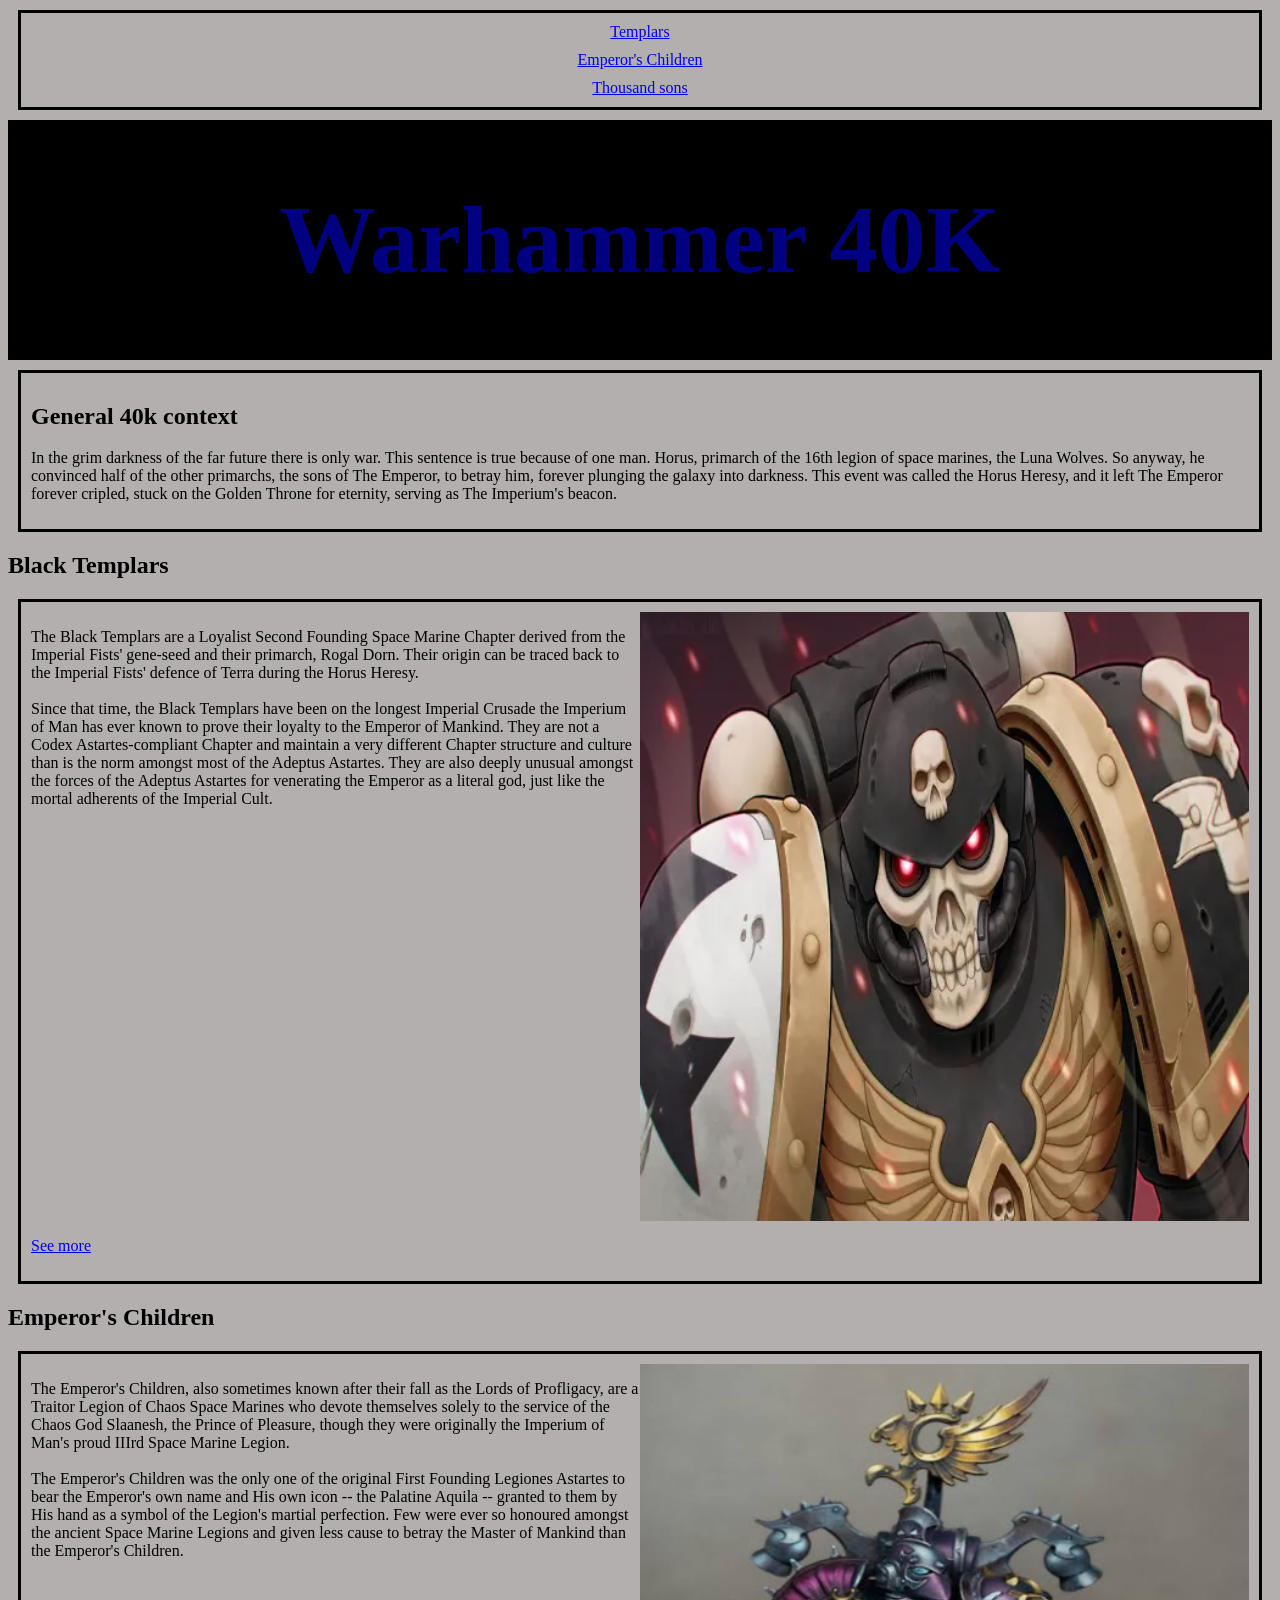
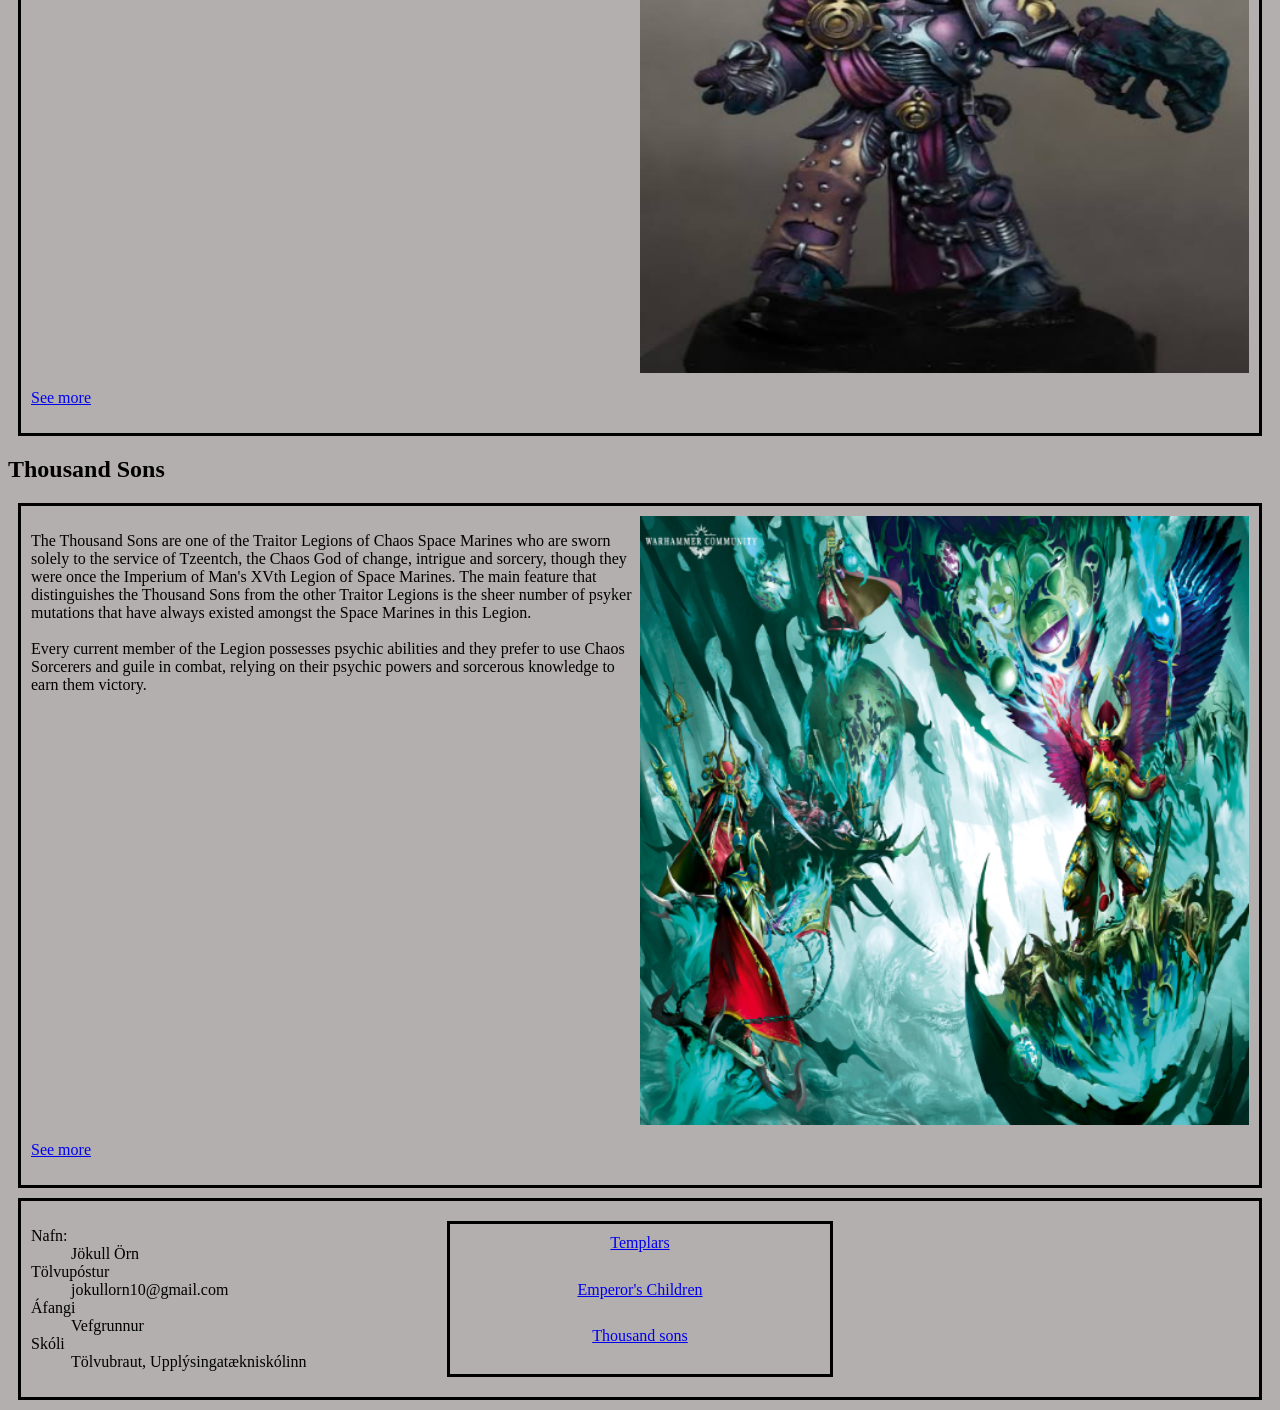
<file: index.html>
<!DOCTYPE html>
<html lang="en">
<head>
    <meta charset="UTF-8">
    <meta name="viewport" content="width=device-width, initial-scale=1.0">
    <title>Document</title>
    <link rel="stylesheet" href="styles.css">
</head>
<body>
    <nav>
        <ul class="top">
            <a href="#Templars">Templars</a>
            <a href="#EC">Emperor's Children</a>
            <a href="#Tsons">Thousand sons</a>
        </ul>
    </nav>
    <header>
        <h1>Warhammer 40K</h1>
    </header>
    <section>
        <div class="emperor">
            <h2>General 40k context</h2>
            <p>In the grim darkness of the far future there is only war. This sentence is true because of one man. Horus, primarch of the 16th legion of space marines, the Luna Wolves. So anyway, he convinced half of the other primarchs, the sons of The Emperor, to betray him, forever plunging the galaxy into darkness. This event was called the Horus Heresy, and it left The Emperor forever cripled, stuck on the Golden Throne for eternity, serving as The Imperium's beacon.</table></p>
        </div>
    </section>

    <h2>Black Templars</h2>
    <article id="Templars">
        
        <p>The Black Templars are a Loyalist Second Founding Space Marine Chapter derived from the Imperial Fists' gene-seed and their primarch, Rogal Dorn. Their origin can be traced back to the Imperial Fists' defence of Terra during the Horus Heresy.
        <br><br>Since that time, the Black Templars have been on the longest Imperial Crusade the Imperium of Man has ever known to prove their loyalty to the Emperor of Mankind. They are not a Codex Astartes-compliant Chapter and maintain a very different Chapter structure and culture than is the norm amongst most of the Adeptus Astartes. They are also deeply unusual amongst the forces of the Adeptus Astartes for venerating the Emperor as a literal god, just like the mortal adherents of the Imperial Cult.</p>
        <div class="Templars-img">
            <img src="myndir/camille-hubert-final.webp" alt="Black Templars" width="300" height="300">
        </div>
        <p><a href="../Verkefni7/Templars.html">See more</a></p>
    </article>

    <h2>Emperor's Children</h2>
    <article id="EC">
        <p>The Emperor's Children, also sometimes known after their fall as the Lords of Profligacy, are a Traitor Legion of Chaos Space Marines who devote themselves solely to the service of the Chaos God Slaanesh, the Prince of Pleasure, though they were originally the Imperium of Man's proud IIIrd Space Marine Legion.
        <br><br>The Emperor's Children was the only one of the original First Founding Legiones Astartes to bear the Emperor's own name and His own icon -- the Palatine Aquila -- granted to them by His hand as a symbol of the Legion's martial perfection. Few were ever so honoured amongst the ancient Space Marine Legions and given less cause to betray the Master of Mankind than the Emperor's Children.</p>
        <div class="EC-img">
            <img src="myndir/punch.png" alt="Emperor's Children" width="300" height="300">
        </div>
        <p><a href="../Verkefni7/EC.html">See more</a></p>
    </article>

    <h2>Thousand Sons</h2>
    <article id="Tsons">
        <p>The Thousand Sons are one of the Traitor Legions of Chaos Space Marines who are sworn solely to the service of Tzeentch, the Chaos God of change, intrigue and sorcery, though they were once the Imperium of Man's XVth Legion of Space Marines. The main feature that distinguishes the Thousand Sons from the other Traitor Legions is the sheer number of psyker mutations that have always existed amongst the Space Marines in this Legion.
        <br><br>Every current member of the Legion possesses psychic abilities and they prefer to use Chaos Sorcerers and guile in combat, relying on their psychic powers and sorcerous knowledge to earn them victory.</p>
        <div class="Tsons-img">
            <img src="myndir/Birdman.png" alt="Thousand Sons" width="300" height="300">
        </div>
        <p><a href="../Verkefni7/Tsons.html">See more</a></p>
    </article>

    <footer>
        <dl>
		    <dt>Nafn:</dt>
				<dd>Jökull Örn</dd>
			<dt>Tölvupóstur</dt>
				<dd>jokullorn10@gmail.com</dd>
			<dt>Áfangi</dt>
				<dd>Vefgrunnur</dd>
			<dt>Skóli</dt>
				<dd>Tölvubraut, Upplýsingatækniskólinn</dd>
        </dl>
        
        <ul>
            <a href="#Templars">Templars</a>
            <a href="#EC">Emperor's Children</a>
            <a href="#Tsons">Thousand sons</a>
        </ul>
        

        <iframe src="https://www.google.com/maps/embed?pb=!1m18!1m12!1m3!1d2476.5457795601346!2d-0.03982675962258121!3d51.63152920174589!2m3!1f0!2f0!3f0!3m2!1i1024!2i768!4f13.1!3m3!1m2!1s0x48761e4fdacbbaa7%3A0x508a42dba3dbd134!2sLee%20Valley%20Athletics%20Centre!5e0!3m2!1sen!2sis!4v1791466801771!5m2!1sen!2sis" width="600" height="450" style="border:0;" allowfullscreen="" loading="lazy" referrerpolicy="strict-origin-when-cross-origin"></iframe>
    </footer>
</body>
</html>
</file>
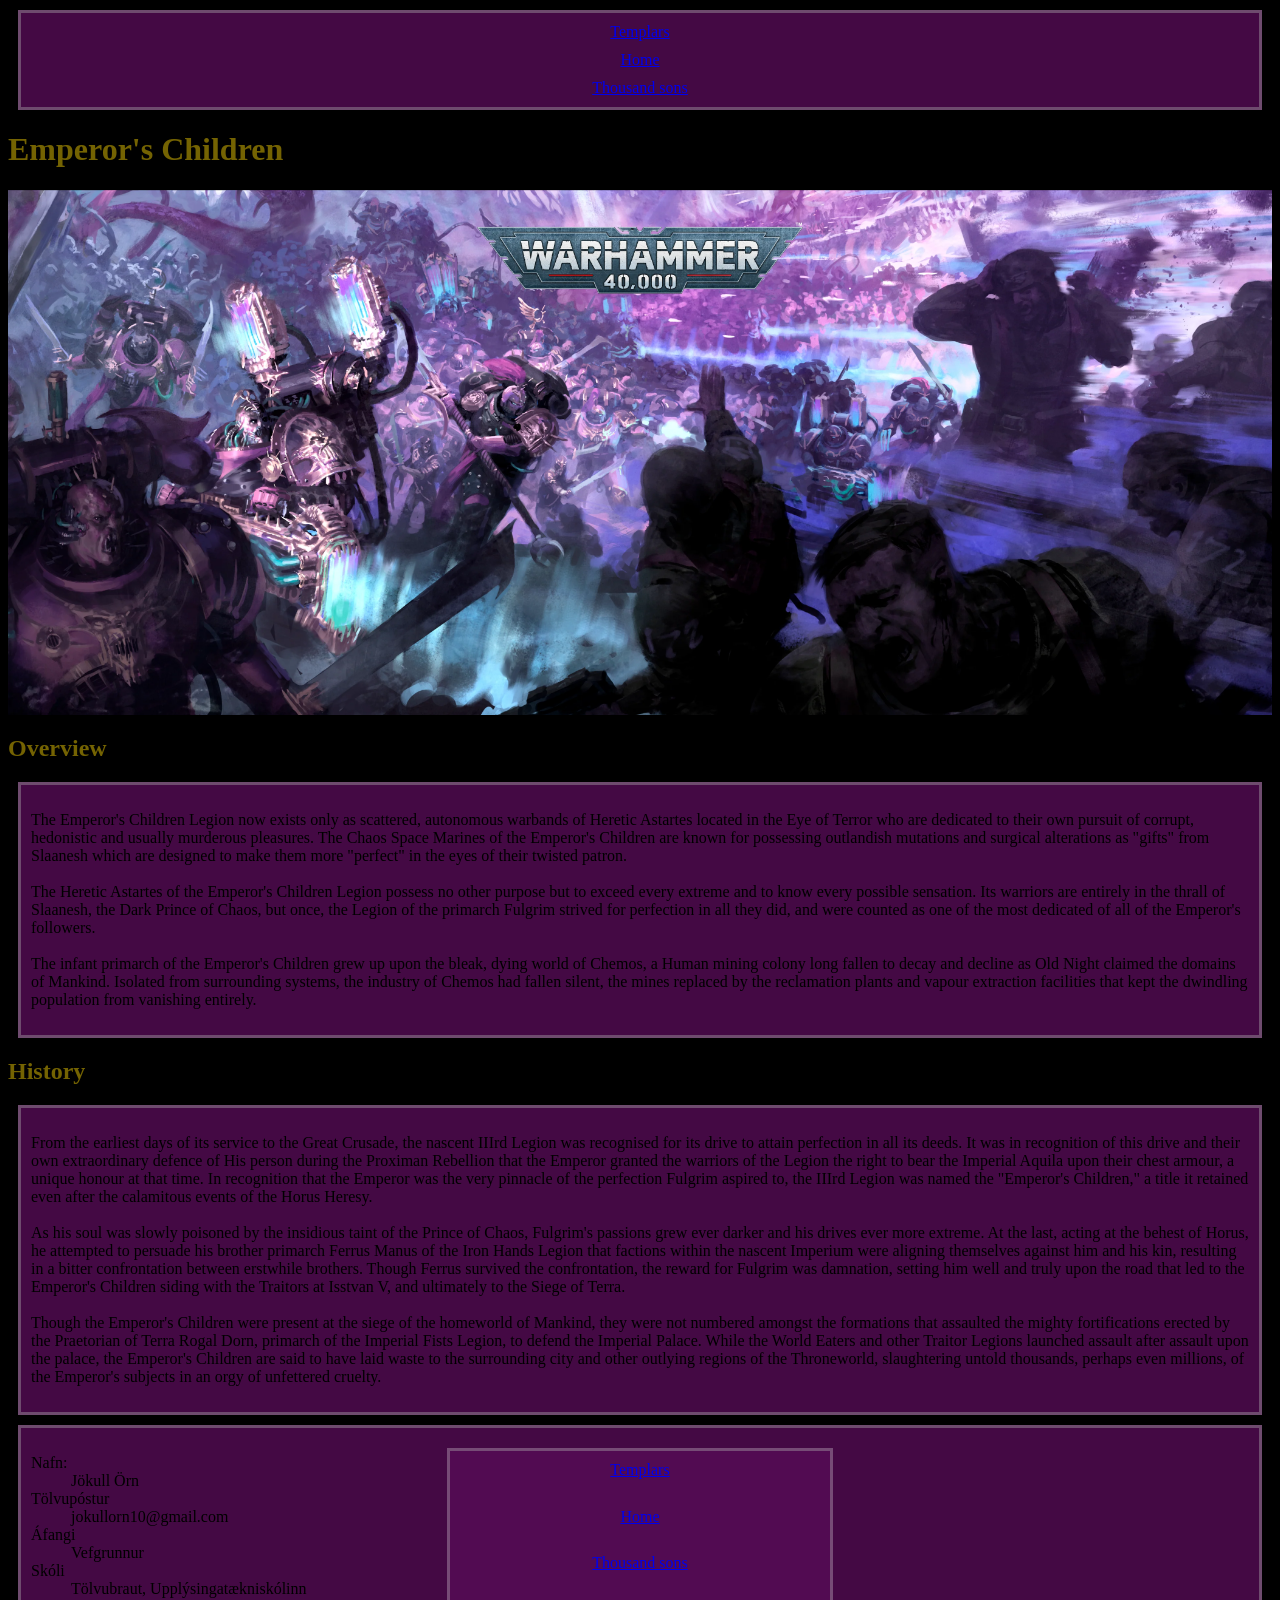
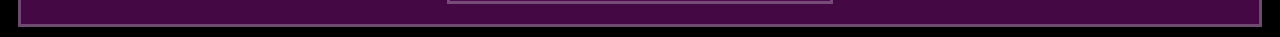
<file: EC.html>
<!DOCTYPE html>
<html lang="en">
<head>
    <meta charset="UTF-8">
    <meta name="viewport" content="width=device-width, initial-scale=1.0">
    <title>Document</title>
    <link rel="stylesheet" href="EC.css">
</head>
<body>
    <nav>
        <ul class="top">
            <a href="../Verkefni7/Templars.html">Templars</a>
            <a href="../Verkefni7/index.html">Home</a>
            <a href="../Verkefni7/Tsons.html">Thousand sons</a>
        </ul>
    </nav>

    <header>
        <h1>Emperor's Children</h1>
    </header>
    <img src="myndir/EC_banner.webp" alt="Emperor's Children" width="960px" height="300px">
    <h2>Overview</h2>
    <article>
        <p>The Emperor's Children Legion now exists only as scattered, autonomous warbands of Heretic Astartes located in the Eye of Terror who are dedicated to their own pursuit of corrupt, hedonistic and usually murderous pleasures. The Chaos Space Marines of the Emperor's Children are known for possessing outlandish mutations and surgical alterations as "gifts" from Slaanesh which are designed to make them more "perfect" in the eyes of their twisted patron.
        <br><br>The Heretic Astartes of the Emperor's Children Legion possess no other purpose but to exceed every extreme and to know every possible sensation. Its warriors are entirely in the thrall of Slaanesh, the Dark Prince of Chaos, but once, the Legion of the primarch Fulgrim strived for perfection in all they did, and were counted as one of the most dedicated of all of the Emperor's followers.
        <br><br>The infant primarch of the Emperor's Children grew up upon the bleak, dying world of Chemos, a Human mining colony long fallen to decay and decline as Old Night claimed the domains of Mankind. Isolated from surrounding systems, the industry of Chemos had fallen silent, the mines replaced by the reclamation plants and vapour extraction facilities that kept the dwindling population from vanishing entirely.</p>
    </article>
    <h2>History</h2>
    <article>
        <p>From the earliest days of its service to the Great Crusade, the nascent IIIrd Legion was recognised for its drive to attain perfection in all its deeds. It was in recognition of this drive and their own extraordinary defence of His person during the Proximan Rebellion that the Emperor granted the warriors of the Legion the right to bear the Imperial Aquila upon their chest armour, a unique honour at that time. In recognition that the Emperor was the very pinnacle of the perfection Fulgrim aspired to, the IIIrd Legion was named the "Emperor's Children," a title it retained even after the calamitous events of the Horus Heresy.
        <br><br>As his soul was slowly poisoned by the insidious taint of the Prince of Chaos, Fulgrim's passions grew ever darker and his drives ever more extreme. At the last, acting at the behest of Horus, he attempted to persuade his brother primarch Ferrus Manus of the Iron Hands Legion that factions within the nascent Imperium were aligning themselves against him and his kin, resulting in a bitter confrontation between erstwhile brothers. Though Ferrus survived the confrontation, the reward for Fulgrim was damnation, setting him well and truly upon the road that led to the Emperor's Children siding with the Traitors at Isstvan V, and ultimately to the Siege of Terra.
        <br><br>Though the Emperor's Children were present at the siege of the homeworld of Mankind, they were not numbered amongst the formations that assaulted the mighty fortifications erected by the Praetorian of Terra Rogal Dorn, primarch of the Imperial Fists Legion, to defend the Imperial Palace. While the World Eaters and other Traitor Legions launched assault after assault upon the palace, the Emperor's Children are said to have laid waste to the surrounding city and other outlying regions of the Throneworld, slaughtering untold thousands, perhaps even millions, of the Emperor's subjects in an orgy of unfettered cruelty.</p>
    </article>

        <footer>
        <dl>
		    <dt>Nafn:</dt>
				<dd>Jökull Örn</dd>
			<dt>Tölvupóstur</dt>
				<dd>jokullorn10@gmail.com</dd>
			<dt>Áfangi</dt>
				<dd>Vefgrunnur</dd>
			<dt>Skóli</dt>
				<dd>Tölvubraut, Upplýsingatækniskólinn</dd>
        </dl>
        
        <ul>
            <a href="../Verkefni7/Templars.html">Templars</a>
            <a href="../Verkefni7/index.html">Home</a>
            <a href="../Verkefni7/Tsons.html">Thousand sons</a>
        </ul>
        

        <iframe src="https://www.google.com/maps/embed?pb=!1m18!1m12!1m3!1d2476.5457795601346!2d-0.03982675962258121!3d51.63152920174589!2m3!1f0!2f0!3f0!3m2!1i1024!2i768!4f13.1!3m3!1m2!1s0x48761e4fdacbbaa7%3A0x508a42dba3dbd134!2sLee%20Valley%20Athletics%20Centre!5e0!3m2!1sen!2sis!4v1791466801771!5m2!1sen!2sis" width="600" height="450" style="border:0;" allowfullscreen="" loading="lazy" referrerpolicy="strict-origin-when-cross-origin"></iframe>
    </footer>
</body>
</html>
</file>
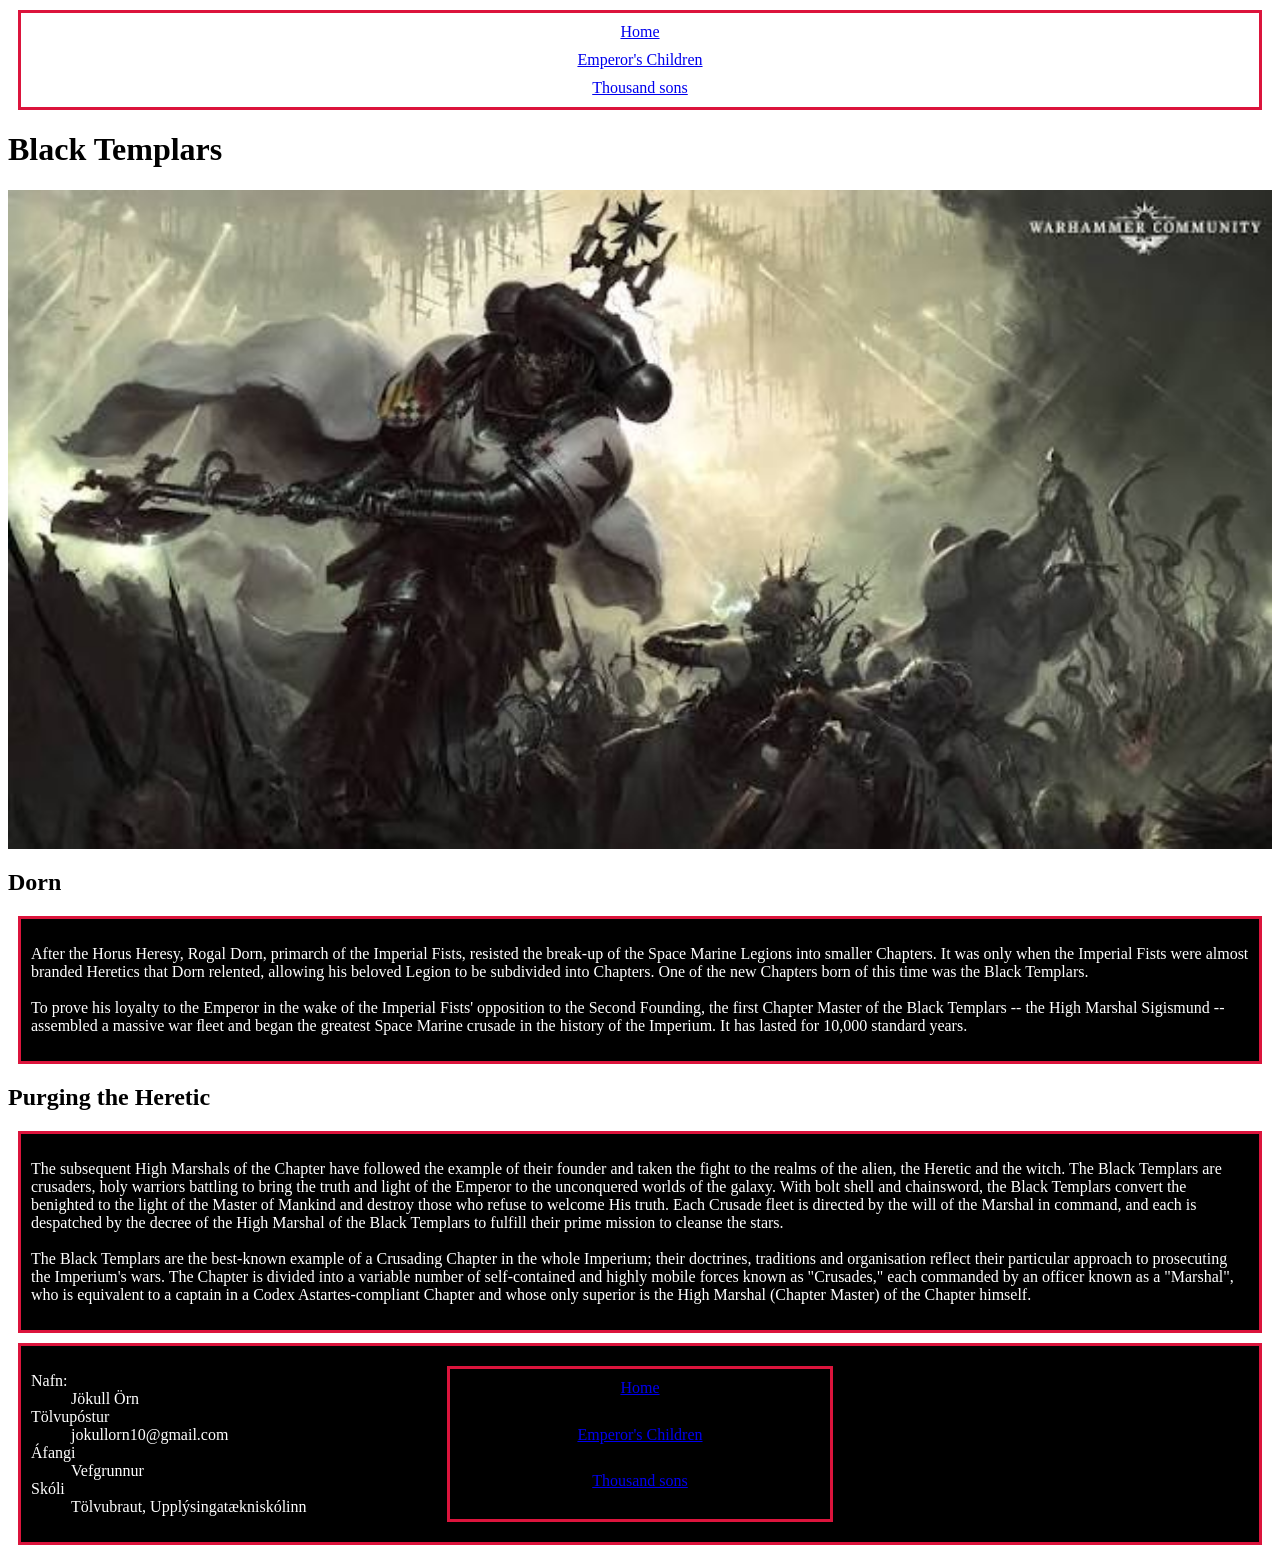
<file: Templars.html>
<!DOCTYPE html>
<html lang="en">
<head>
    <meta charset="UTF-8">
    <meta name="viewport" content="width=device-width, initial-scale=1.0">
    <title>Document</title>
    <link rel="stylesheet" href="Templars.css">
</head>
<body>
    <nav>
        <ul class="top">
            <a href="../Verkefni7/index.html">Home</a>
            <a href="../Verkefni7/EC.html">Emperor's Children</a>
            <a href="../Verkefni7/Tsons.html">Thousand sons</a>
        </ul>
    </nav>
    <Header>
        <h1>Black Templars</h1>
    </Header>

    <img src="myndir/templars_banner.jpg" alt="Black Templars" width="960px" height="300px">
    
    <h2>Dorn</h2>
    <article>
        <p>After the Horus Heresy, Rogal Dorn, primarch of the Imperial Fists, resisted the break-up of the Space Marine Legions into smaller Chapters. It was only when the Imperial Fists were almost branded Heretics that Dorn relented, allowing his beloved Legion to be subdivided into Chapters. One of the new Chapters born of this time was the Black Templars.
        <br><br>To prove his loyalty to the Emperor in the wake of the Imperial Fists' opposition to the Second Founding, the first Chapter Master of the Black Templars -- the High Marshal Sigismund -- assembled a massive war ﬂeet and began the greatest Space Marine crusade in the history of the Imperium. It has lasted for 10,000 standard years.</p>
    </article>

    <h2>Purging the Heretic</h2>
    <article>
        <p>The subsequent High Marshals of the Chapter have followed the example of their founder and taken the fight to the realms of the alien, the Heretic and the witch. The Black Templars are crusaders, holy warriors battling to bring the truth and light of the Emperor to the unconquered worlds of the galaxy. With bolt shell and chainsword, the Black Templars convert the benighted to the light of the Master of Mankind and destroy those who refuse to welcome His truth. Each Crusade fleet is directed by the will of the Marshal in command, and each is despatched by the decree of the High Marshal of the Black Templars to fulfill their prime mission to cleanse the stars.        
        <br><br>The Black Templars are the best-known example of a Crusading Chapter in the whole Imperium; their doctrines, traditions and organisation reflect their particular approach to prosecuting the Imperium's wars. The Chapter is divided into a variable number of self-contained and highly mobile forces known as "Crusades," each commanded by an officer known as a "Marshal", who is equivalent to a captain in a Codex Astartes-compliant Chapter and whose only superior is the High Marshal (Chapter Master) of the Chapter himself.</p>
    </article>

    <footer>
        <dl>
		    <dt>Nafn:</dt>
				<dd>Jökull Örn</dd>
			<dt>Tölvupóstur</dt>
				<dd>jokullorn10@gmail.com</dd>
			<dt>Áfangi</dt>
				<dd>Vefgrunnur</dd>
			<dt>Skóli</dt>
				<dd>Tölvubraut, Upplýsingatækniskólinn</dd>
        </dl>
        
        <ul>
            <a href="../Verkefni7/index.html">Home</a>
            <a href="../Verkefni7/EC.html">Emperor's Children</a>
            <a href="../Verkefni7/Tsons.html">Thousand sons</a>
        </ul>
        

        <iframe src="https://www.google.com/maps/embed?pb=!1m18!1m12!1m3!1d2476.5457795601346!2d-0.03982675962258121!3d51.63152920174589!2m3!1f0!2f0!3f0!3m2!1i1024!2i768!4f13.1!3m3!1m2!1s0x48761e4fdacbbaa7%3A0x508a42dba3dbd134!2sLee%20Valley%20Athletics%20Centre!5e0!3m2!1sen!2sis!4v1791466801771!5m2!1sen!2sis" width="600" height="450" style="border:0;" allowfullscreen="" loading="lazy" referrerpolicy="strict-origin-when-cross-origin"></iframe>
    </footer>
</body>
</html>
</file>
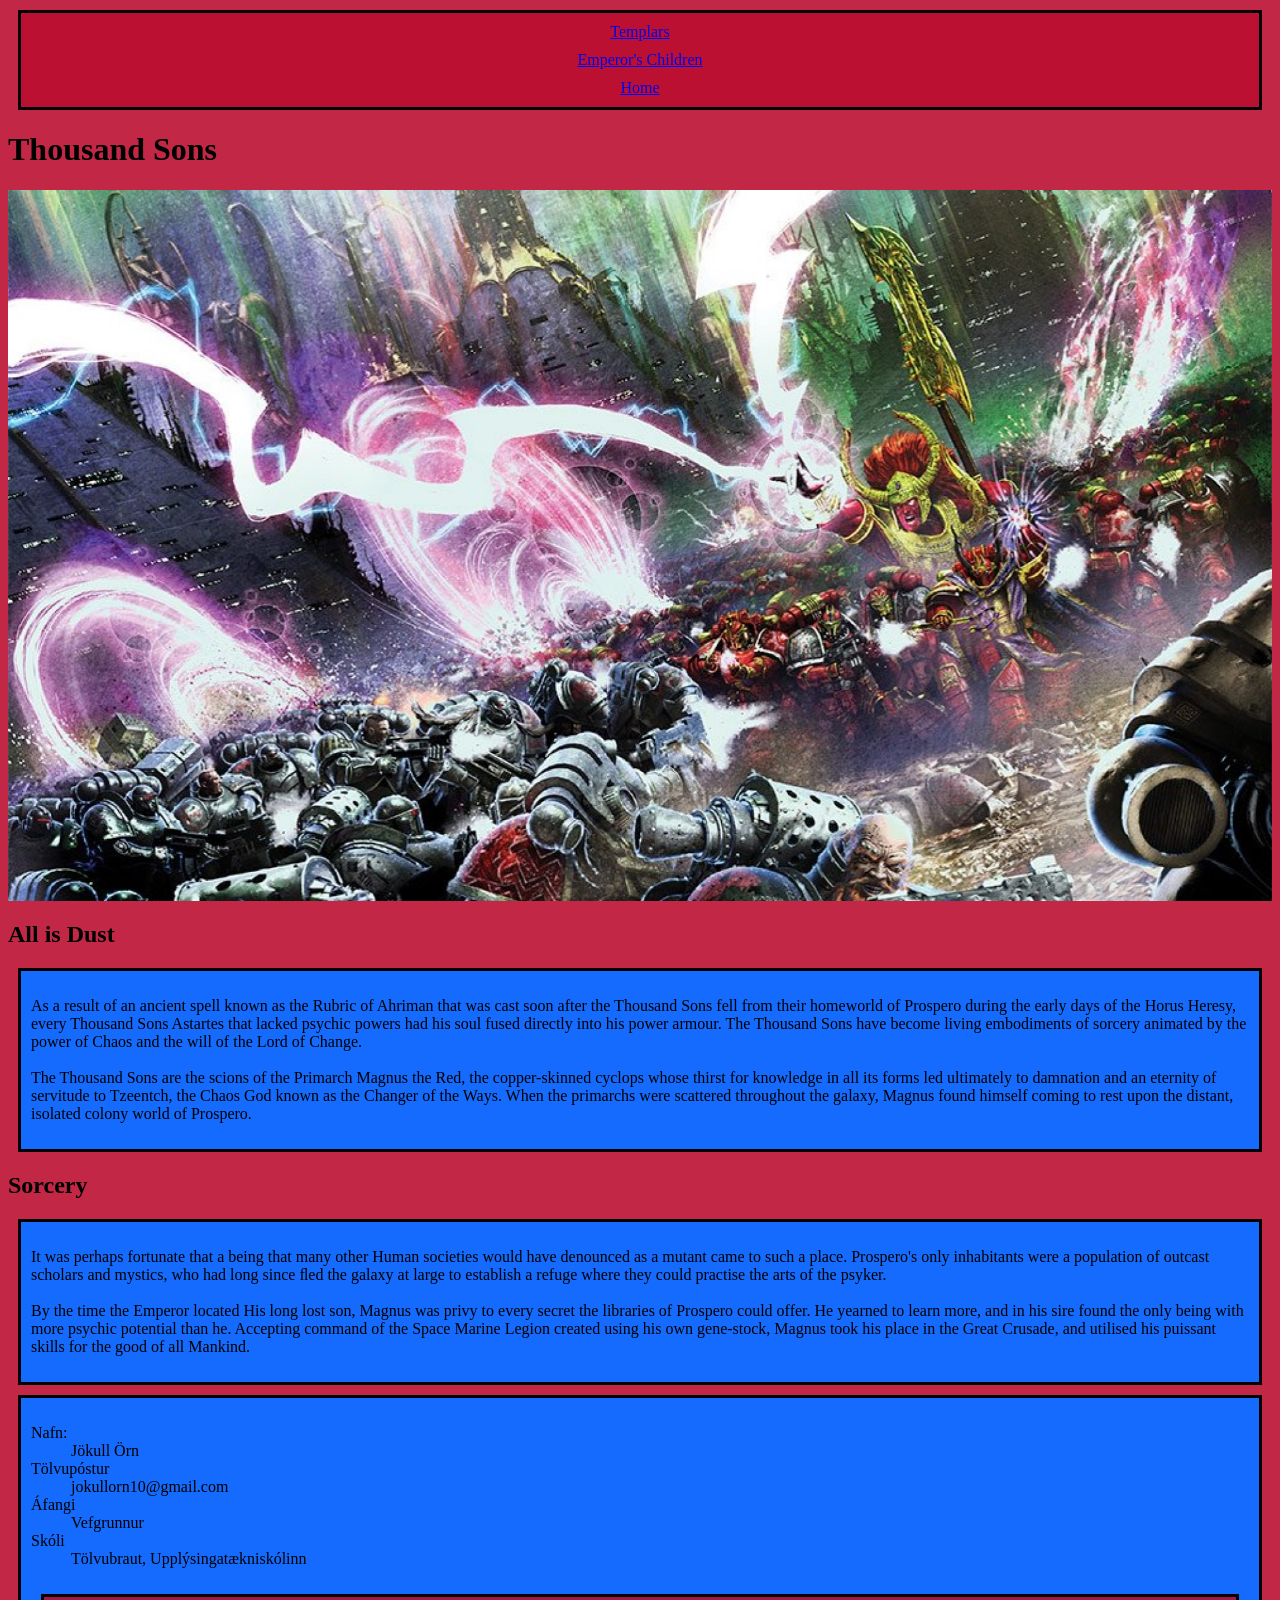
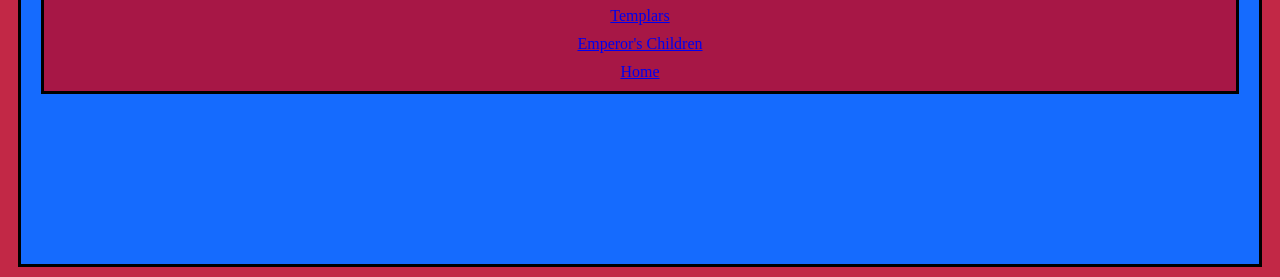
<file: Tsons.html>
<!DOCTYPE html>
<html lang="en">
<head>
    <meta charset="UTF-8">
    <meta name="viewport" content="width=device-width, initial-scale=1.0">
    <title>Document</title>
    <link rel="stylesheet" href="Tsons.css">
</head>
<body>
    <nav>
        <ul class="top">
            <a href="../Verkefni7/Templars.html">Templars</a>
            <a href="../Verkefni7/EC.html">Emperor's Children</a>
            <a href="../Verkefni7/index.html">Home</a>
        </ul>
    </nav>

    <header>
        <h1>Thousand Sons</h1>
    </header>
    <img src="myndir/Tsons_banner.jpg" alt="Thousand Sons" width="960px" height="300px">

    <h2>All is Dust</h2>
    <article>
        <p>As a result of an ancient spell known as the Rubric of Ahriman that was cast soon after the Thousand Sons fell from their homeworld of Prospero during the early days of the Horus Heresy, every Thousand Sons Astartes that lacked psychic powers had his soul fused directly into his power armour. The Thousand Sons have become living embodiments of sorcery animated by the power of Chaos and the will of the Lord of Change.
        <br><br>The Thousand Sons are the scions of the Primarch Magnus the Red, the copper-skinned cyclops whose thirst for knowledge in all its forms led ultimately to damnation and an eternity of servitude to Tzeentch, the Chaos God known as the Changer of the Ways. When the primarchs were scattered throughout the galaxy, Magnus found himself coming to rest upon the distant, isolated colony world of Prospero.</p>
    </article>

    <h2>Sorcery</h2>
    <article>
        <p>It was perhaps fortunate that a being that many other Human societies would have denounced as a mutant came to such a place. Prospero's only inhabitants were a population of outcast scholars and mystics, who had long since ﬂed the galaxy at large to establish a refuge where they could practise the arts of the psyker.
        <br><br>By the time the Emperor located His long lost son, Magnus was privy to every secret the libraries of Prospero could offer. He yearned to learn more, and in his sire found the only being with more psychic potential than he. Accepting command of the Space Marine Legion created using his own gene-stock, Magnus took his place in the Great Crusade, and utilised his puissant skills for the good of all Mankind.</p>
    </article>

    <footer>
        <dl>
		    <dt>Nafn:</dt>
				<dd>Jökull Örn</dd>
			<dt>Tölvupóstur</dt>
				<dd>jokullorn10@gmail.com</dd>
			<dt>Áfangi</dt>
				<dd>Vefgrunnur</dd>
			<dt>Skóli</dt>
				<dd>Tölvubraut, Upplýsingatækniskólinn</dd>
        </dl>
        
        <ul>
            <a href="../Verkefni7/Templars.html">Templars</a>
            <a href="../Verkefni7/EC.html">Emperor's Children</a>
            <a href="../Verkefni7/index.html">Home</a>
        </ul>
        

        <iframe src="https://www.google.com/maps/embed?pb=!1m18!1m12!1m3!1d2476.5457795601346!2d-0.03982675962258121!3d51.63152920174589!2m3!1f0!2f0!3f0!3m2!1i1024!2i768!4f13.1!3m3!1m2!1s0x48761e4fdacbbaa7%3A0x508a42dba3dbd134!2sLee%20Valley%20Athletics%20Centre!5e0!3m2!1sen!2sis!4v1791466801771!5m2!1sen!2sis" width="600" height="450" style="border:0;" allowfullscreen="" loading="lazy" referrerpolicy="strict-origin-when-cross-origin"></iframe>
    </footer>
</body>
</html>
</file>
<file: styles.css>
body {
    background-color: rgb(179, 175, 175);
}

header {
    display: grid;
    font-size: 300%;
    text-align: center;
    color: navy;
    background-color: black;
    /*height: 150px;*/
    align-content: center;
}

ul {
    display: grid;
    text-align: center;
    border: 3px black solid;
    padding: 10px;
    margin: 10px;
    gap: 10px;
}

article{
    border: 3px solid;
    margin: 10px;
    padding: 10px;
    display: grid;
    grid-template-columns: 1fr;
}

section {
    border: 3px solid;
    margin: 10px;
    padding: 10px;
}

img {
    display: none;
    width: 100%;
    height: auto;
}

footer {
    display: grid;
    border: 3px solid;
    margin: 10px;
    padding: 10px;
}

iframe {
    width: 100%;
    height: 100%;
}

@media screen and (min-width: 700px) {
    article {
        grid-template-columns: 1fr 1fr;
    }
    img {
        display: grid;
    }
}

@media screen and (min-width: 960px) {
    footer {
        grid-template-columns: 1fr 1fr 1fr;
    }
}
</file>
<file: EC.css>
body {
    background-color: black;
}

ul {
    display: grid;
    text-align: center;
    border: 3px rgba(169, 169, 169, 0.416) solid;
    padding: 10px;
    margin: 10px;
    gap: 10px;
    background-color: rgba(86, 12, 86, 0.796);
}

img {
    display: block;
    width: 100%;
    height: auto;
}

article{
    border: 3px rgba(169, 169, 169, 0.416) solid;
    margin: 10px;
    padding: 10px;
    display: grid;
    grid-template-columns: 1fr;
    background-color: rgba(86, 12, 86, 0.796)
}

footer {
    display: grid;
    border: 3px rgba(169, 169, 169, 0.416) solid;
    margin: 10px;
    padding: 10px;
    background-color: rgba(86, 12, 86, 0.796)
}

iframe {
    width: 100%;
    height: 100%;
}

h2 {
    color: rgba(200, 171, 4, 0.582);
}

h1 {
    color: rgba(200, 171, 4, 0.582);
}

@media screen and (min-width: 960px) {
    footer {
        grid-template-columns: 1fr 1fr 1fr;
    }
}
</file>
<file: Templars.css>
ul {
    display: grid;
    text-align: center;
    border: 3px solid crimson;
    padding: 10px;
    margin: 10px;
    gap: 10px;
}

img {
    display: block;
    width: 100%;
    height: auto;
}

footer {
    display: grid;
    border: 3px solid crimson;
    margin: 10px;
    padding: 10px;
    background-color: black;
    color: white;
}

iframe {
    width: 100%;
    height: 100%;
}

article{
    border: 3px solid crimson;
    margin: 10px;
    padding: 10px;
    display: grid;
    grid-template-columns: 1fr;
    background-color: black;
    color: white;
}

@media screen and (min-width: 960px) {
    footer {
        grid-template-columns: 1fr 1fr 1fr;
    }
}
</file>
<file: Tsons.css>
body {
    background-color: rgba(187, 13, 47, 0.885);
}

ul {
    display: grid;
    text-align: center;
    border: 3px black solid;
    padding: 10px;
    margin: 10px;
    gap: 10px;
    background-color: rgba(187, 13, 47, 0.885);
}

img {
    display: block;
    width: 100%;
    height: auto;
}

footer {
    display: grid;
    border: 3px solid;
    margin: 10px;
    padding: 10px;
    background-color: rgb(21, 107, 254);
}

iframe {
    width: 100%;
    height: 100%;
}

article{
    border: 3px solid;
    margin: 10px;
    padding: 10px;
    display: grid;
    grid-template-columns: 1fr;
    background-color: rgb(21, 107, 254);
}
</file>
